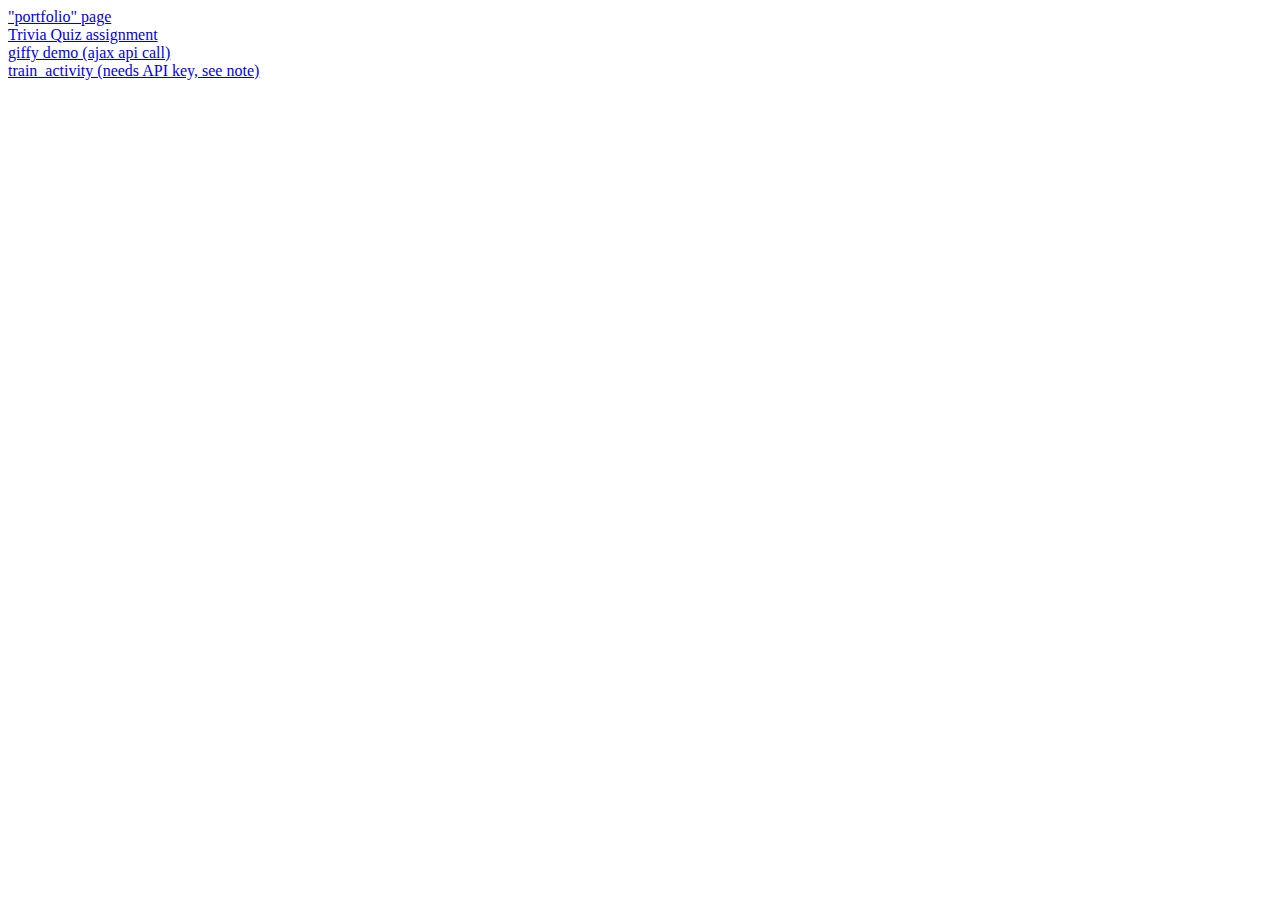
<file: index.html>
<!DOCTYPE html>
<html lang="en">

<head>
    <meta charset="UTF-8">
    <meta name="viewport" content="width=device-width, initial-scale=1.0">
    <meta http-equiv="X-UA-Compatible" content="ie=edge">
    <title>Tom Martinson hw 14:15</title>
</head>

<body>
    <!-- <meta http-equiv="refresh" content="0; URL='bootstrap-portfolio/index.html'" /> -->
    <div>
        <a href="bootstrap-portfolio/index.html">"portfolio" page </a>
    </div>
    <div>
        <a href="https://trmmartinson.github.io/TriviaQuiz/">Trivia Quiz assignment</a>
    </div>
    <div>
        <a href="https://trmmartinson.github.io/giffything/">giffy demo (ajax api call)</a>
    </div>
    <div>
        <a href="https://trmmartinson.github.io/trainactivity/">train_activity (needs API key, see note)</a>
    </div>
</body>

</html>
</file>
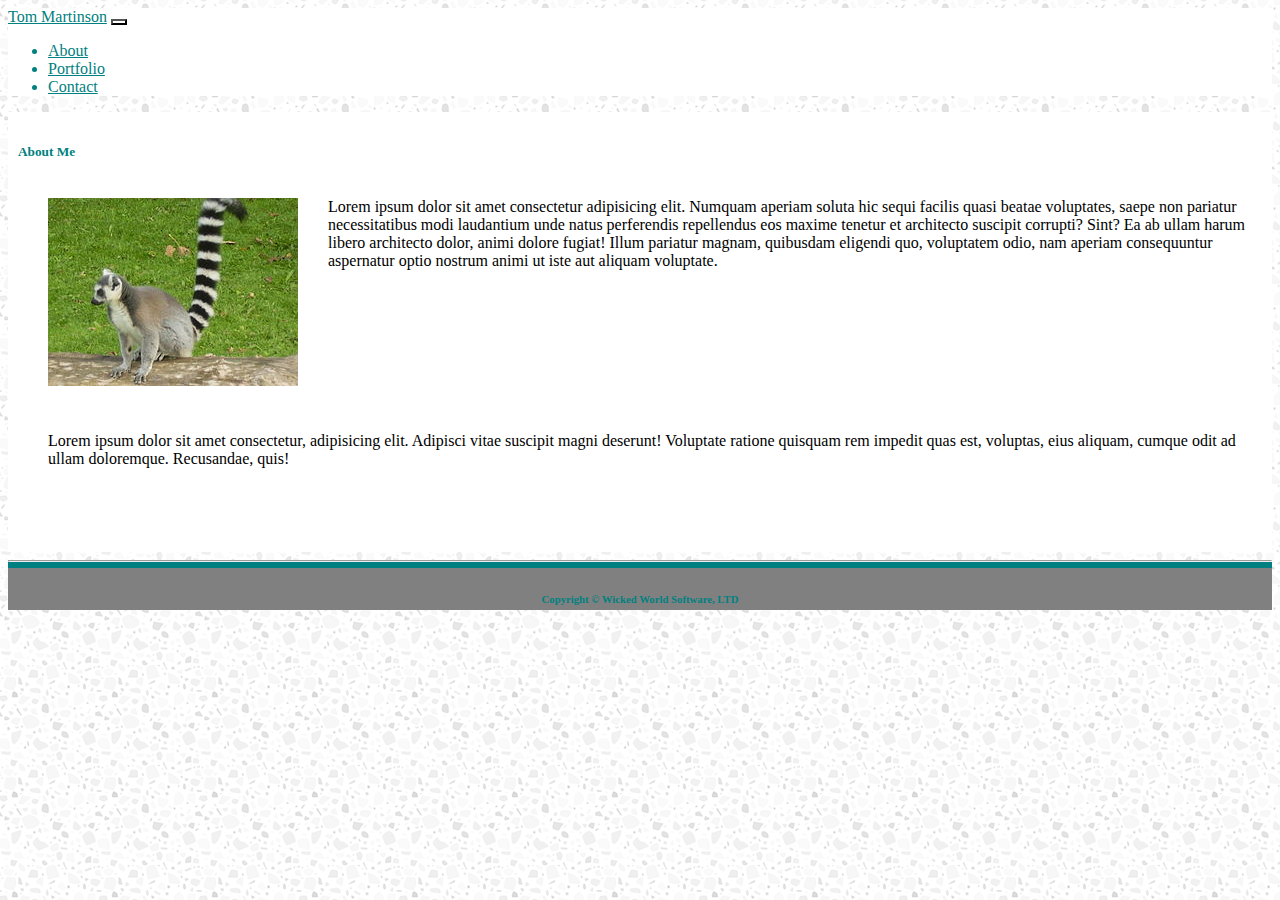
<file: bootstrap-portfolio/index.html>
<!DOCTYPE html>
<html lang="en">

<head>
    <meta charset="UTF-8">
    <meta name="viewport" content="width=device-width, initial-scale=1.0">
    <meta http-equiv="X-UA-Compatible" content="ie=edge">
    <link rel="stylesheet" href="https://stackpath.bootstrapcdn.com/bootstrap/4.1.3/css/bootstrap.min.css" integrity="sha384-MCw98/SFnGE8fJT3GXwEOngsV7Zt27NXFoaoApmYm81iuXoPkFOJwJ8ERdknLPMO"
        crossorigin="anonymous">
    <script src="https://code.jquery.com/jquery-3.3.1.slim.min.js" integrity="sha384-q8i/X+965DzO0rT7abK41JStQIAqVgRVzpbzo5smXKp4YfRvH+8abtTE1Pi6jizo"
        crossorigin="anonymous"></script>
    <script src="https://cdnjs.cloudflare.com/ajax/libs/popper.js/1.14.3/umd/popper.min.js" integrity="sha384-ZMP7rVo3mIykV+2+9J3UJ46jBk0WLaUAdn689aCwoqbBJiSnjAK/l8WvCWPIPm49"
        crossorigin="anonymous"></script>
    <script src="https://stackpath.bootstrapcdn.com/bootstrap/4.1.3/js/bootstrap.min.js" integrity="sha384-ChfqqxuZUCnJSK3+MXmPNIyE6ZbWh2IMqE241rYiqJxyMiZ6OW/JmZQ5stwEULTy"
        crossorigin="anonymous"></script>
    <link rel="stylesheet" type="text/css" href="style.css">
    <title>Bootstrap portfolio</title>
</head>

<body>
    <div class="container">
        <!-- <nav class="navbar navbar-expand-lg navbar-light bg-light ml-right"> -->
        <nav class="navbar navbar-expand-lg navbar-light tealwhite ml-right">
            <a class="navbar-brand tealwhite" href="#">Tom Martinson</a>
            <button class="navbar-toggler tealwhite" type="button" data-toggle="collapse" data-target="#navbarNav"
                aria-controls="navbarNav" aria-expanded="false" aria-label="Toggle navigation">
                <span class="navbar-toggler-icon tealwhite"></span>
            </button>
            <div class="collapse navbar-collapse justify-content-end" id="navbarNav">
                <ul class="navbar-nav text-right">
                    <li class="nav-item">
                        <a class="nav-link tealwhite" href="#">About</a>
                    </li>
                    <li class="nav-item">
                        <a class="nav-link tealwhite" href="portfolio.html">Portfolio</a>
                    </li>
                    <li class="nav-item">
                        <a class="nav-link tealwhite" href="contact.html">Contact</a>
                    </li>
                </ul>
            </div>
        </nav>
    </div>

    <div class="container mainbox">
        <div class="row">
            <div class="col-3 tealwhite">
                <h5 class="tealwhite"">About Me</h5>
            </div>
        </div>
        <div class=" row scaletext
                    clearfix">
                    <p class="floatme"><img class="mypic" src="lemur.jpg" alt="mypic"> Lorem ipsum dolor sit amet
                        consectetur adipisicing elit. Numquam aperiam soluta hic sequi facilis quasi beatae voluptates,
                        saepe non pariatur necessitatibus modi laudantium unde natus perferendis repellendus eos maxime
                        tenetur et architecto suscipit corrupti? Sint? Ea ab ullam harum libero architecto dolor, animi
                        dolore fugiat! Illum pariatur magnam, quibusdam eligendi quo, voluptatem odio, nam aperiam
                        consequuntur aspernatur optio nostrum animi ut iste aut aliquam voluptate.</p>
                    <p class="regp">Lorem ipsum dolor sit amet consectetur, adipisicing elit. Adipisci vitae suscipit
                        magni deserunt! Voluptate ratione quisquam rem impedit quas est, voluptas, eius aliquam, cumque
                        odit ad ullam doloremque. Recusandae, quis!</p>
            </div>
        </div>
    </div>
    <div class="container footer">
        <div class="row whiteteal skinny">
            <hr>
        </div>
        <div class="row">
            <h6>Copyright &copy Wicked World Software, LTD</h6>
        </div>
    </div>
</body>

</html>
</file>
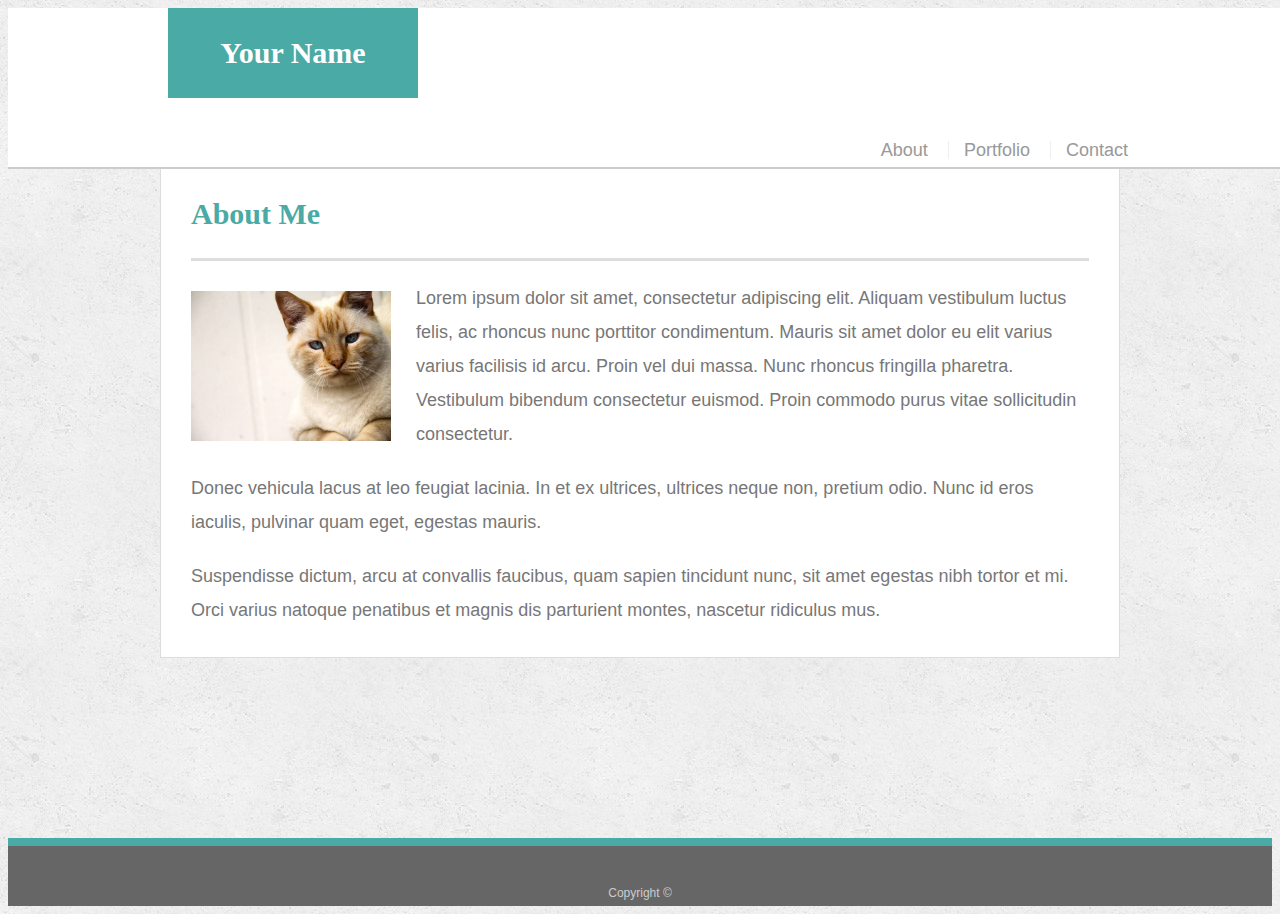
<file: Responsive-Portfolio/index.html>
<!doctype html>
<html lang="en-us">

<head>
  <meta charset="UTF-8">
  <meta name="viewport" content="width=device-width, initial-scale=1.0">
  <title>About | Your Name</title>
  <link rel="stylesheet" type="text/css" href="assets/css/style.css">
</head>

<body>

  <header id="masthead">
    <div class="container">
      <a href="index.html" id="logo">Your Name</a>
      <nav>
        <a href="index.html">About</a>
        <a href="portfolio.html">Portfolio</a>
        <a href="contact.html">Contact</a>
      </nav>
    </div>
  </header>

  <div id="main-container" class="container">
    <section class="main-section">
      <h1>About Me</h1>

      <img src="assets/images/cat.jpg" class="auth-image" alt="Your Name">

      <p>Lorem ipsum dolor sit amet, consectetur adipiscing elit. Aliquam vestibulum luctus felis, ac rhoncus nunc porttitor condimentum. Mauris sit amet dolor eu elit varius varius facilisis id arcu. Proin vel dui massa. Nunc rhoncus fringilla pharetra. Vestibulum bibendum consectetur euismod. Proin commodo purus vitae sollicitudin consectetur.</p>

      <p>Donec vehicula lacus at leo feugiat lacinia. In et ex ultrices, ultrices neque non, pretium odio. Nunc id eros iaculis, pulvinar quam eget, egestas mauris.</p>

      <p>Suspendisse dictum, arcu at convallis faucibus, quam sapien tincidunt nunc, sit amet egestas nibh tortor et mi. Orci varius natoque penatibus et magnis dis parturient montes, nascetur ridiculus mus.</p>

    </section>

  </div>

  <footer>
    <div class="container">
      Copyright &copy; 
    </div>
  </footer>
</body>

</html>
</file>
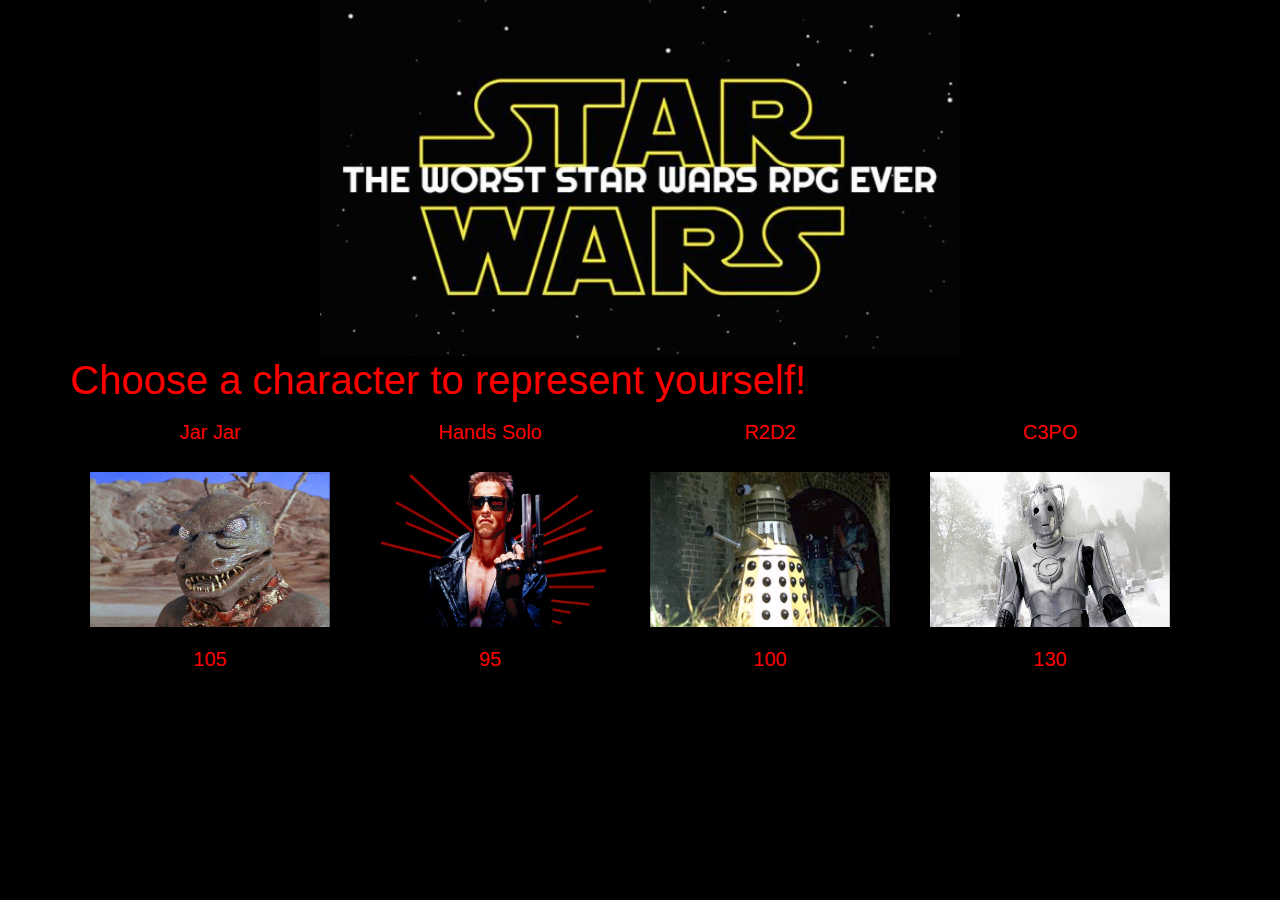
<file: unit-4-game/index.html>
<!DOCTYPE html>
<html lang="en">

<head>
    <meta charset="UTF-8">
    <meta name="viewport" content="width=device-width, initial-scale=1.0">
    <meta http-equiv="X-UA-Compatible" content="ie=edge">
    <title>Star Trek wars </title>
    <link rel="stylesheet" href="https://maxcdn.bootstrapcdn.com/bootstrap/4.1.3/css/bootstrap.min.css">
    <script src="https://ajax.googleapis.com/ajax/libs/jquery/3.3.1/jquery.min.js"></script>
    <script src="https://cdnjs.cloudflare.com/ajax/libs/popper.js/1.14.3/umd/popper.min.js"></script>
    <script src="https://maxcdn.bootstrapcdn.com/bootstrap/4.1.3/js/bootstrap.min.js"></script>
    <!-- I intentionally am not including reset.css since i used bootstrap it is unnecessary -->
    <link rel="stylesheet" href="assets/css/style.css">
    <audio id="theme" src="assets/sounds/theme.wav" type="audio/wav"></audio>
</head>

<body>
    <img src="assets/images/starwars.jpg" id="logo">
    <div class="container characters">
        <div class="row">
            <h1 id="instructions" class="gametext"></h1>
        </div>
    </div>
    <div class="container">
        <div class="row" id="you">
        </div>
    </div>
    <div class="container lineup">
        <div class="row" id="charrow">
        </div>
    </div>
    <container>
        <button id="fight" class="text-center" type="button">fight</button>
    </container>
    <div class="container">
        <div class="row" id="enimy">
        </div>
    </div>
    <container>
        <button id="doreload" class="text-center" type="button">Play Again</button>
    </container>

    <script src="assets/javascript/game.js"></script>

</body>

</html>
</file>
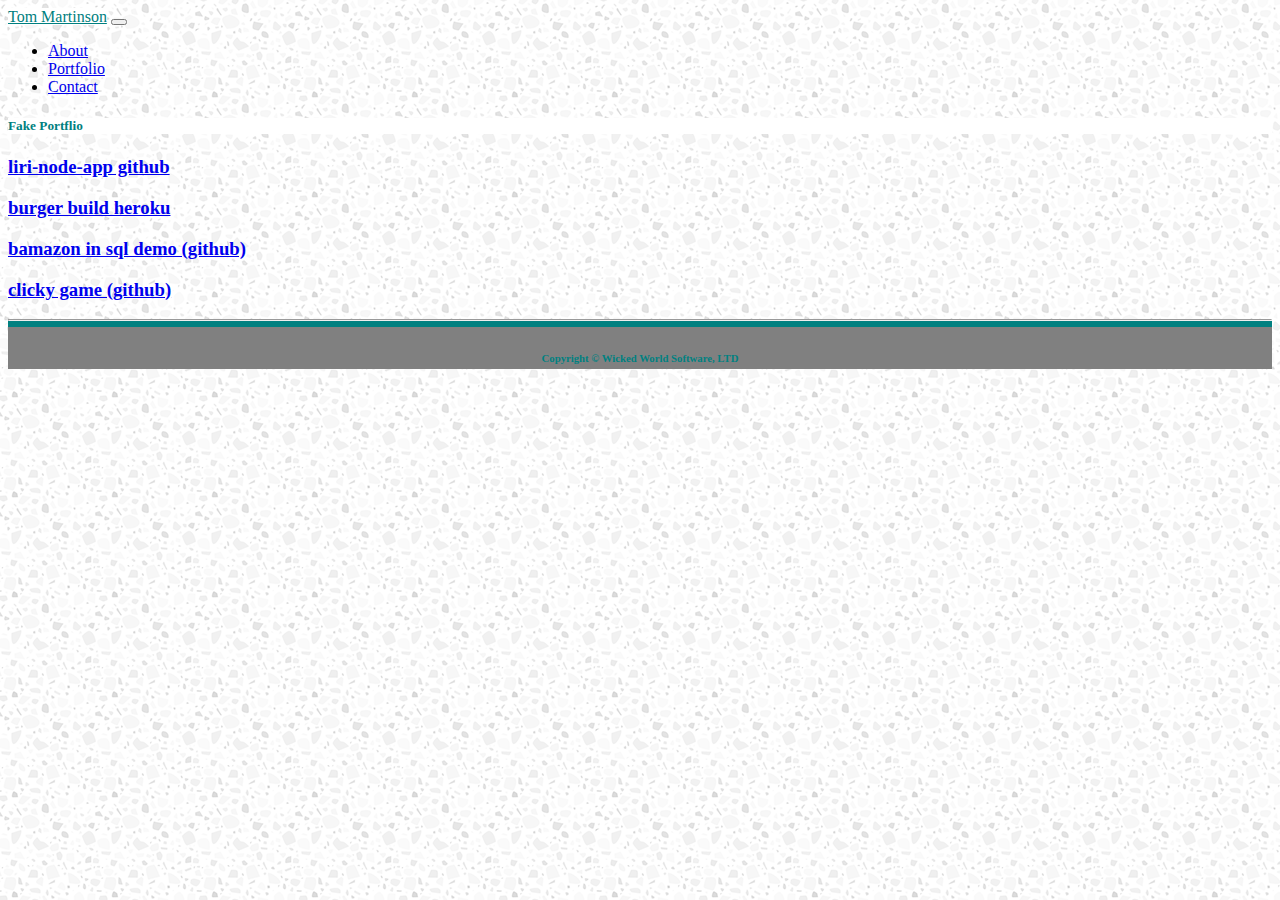
<file: bootstrap-portfolio/portfolio.html>
<!DOCTYPE html>
<html lang="en">

<head>
    <meta charset="UTF-8">
    <meta name="viewport" content="width=device-width, initial-scale=1.0">
    <meta http-equiv="X-UA-Compatible" content="ie=edge">
    <link rel="stylesheet" href="https://stackpath.bootstrapcdn.com/bootstrap/4.1.3/css/bootstrap.min.css" integrity="sha384-MCw98/SFnGE8fJT3GXwEOngsV7Zt27NXFoaoApmYm81iuXoPkFOJwJ8ERdknLPMO"
        crossorigin="anonymous">
    <script src="https://code.jquery.com/jquery-3.3.1.slim.min.js" integrity="sha384-q8i/X+965DzO0rT7abK41JStQIAqVgRVzpbzo5smXKp4YfRvH+8abtTE1Pi6jizo"
        crossorigin="anonymous"></script>
    <script src="https://cdnjs.cloudflare.com/ajax/libs/popper.js/1.14.3/umd/popper.min.js" integrity="sha384-ZMP7rVo3mIykV+2+9J3UJ46jBk0WLaUAdn689aCwoqbBJiSnjAK/l8WvCWPIPm49"
        crossorigin="anonymous"></script>
    <script src="https://stackpath.bootstrapcdn.com/bootstrap/4.1.3/js/bootstrap.min.js" integrity="sha384-ChfqqxuZUCnJSK3+MXmPNIyE6ZbWh2IMqE241rYiqJxyMiZ6OW/JmZQ5stwEULTy"
        crossorigin="anonymous"></script>
    <link rel="stylesheet" type="text/css" href="style.css">
    <title>Portflio</title>
</head>

<body>
    <div class="container">
        <nav class="navbar navbar-expand-lg navbar-light bg-light ml-right">
            <a class="navbar-brand tealwhite" href="#">Tom Martinson</a>
            <button class="navbar-toggler" type="button" data-toggle="collapse" data-target="#navbarNav" aria-controls="navbarNav"
                aria-expanded="false" aria-label="Toggle navigation">
                <span class="navbar-toggler-icon"></span>
            </button>
            <div class="collapse navbar-collapse justify-content-end" id="navbarNav">
                <ul class="navbar-nav text-right">
                    <li class="nav-item">
                        <a class="nav-link" href="index.html">About</a>
                    </li>
                    <li class="nav-item">
                        <a class="nav-link" href="portfolio.html">Portfolio</a>
                    </li>
                    <li class="nav-item">
                        <a class="nav-link" href="contact.html">Contact</a>
                    </li>
                </ul>
            </div>
        </nav>
    </div>

    <!-- i deviated from the inconsistent instructions since it does not make sense to decreaase the #-->
    <!-- number of images per row as resolution increases, i figured I could 1 image for sm and less, 2 for md and greater, -->
    <!-- and 3 for xl and greater change  -0--->
    <div class="container">
        <div class="row">
            <div class="col-3 tealwhite">
                <h5 class="tealwhite"">Fake Portflio</h5>
            </div>
        </div>
        <div class="row">
                    <!--
                    <div class="col-sm-6 col-md-5 col-lg-4 ">
                        <a href="../unit-4-game/index.html">
                        <img class="portpic" src="starwars.png" alt="starwars game" /></a>
                    </div>
                    <div class="col-sm-6 col-md-5 col-lg-4 ">
                        <a href="https://trmmartinson.github.io/TriviaQuiz/">
                        <img class="portpic" src="trivia.png" alt="trivia quiz" /></a>
                    </div>
                    <div class="col-sm-6 col-md-5 col-lg-4 ">
                        <a href="https://trmmartinson.github.io/giffything/">
                        <img class="portpic" src="giffydemo.png" alt="giffy demo" /></a>
                    </div>
                    <div class="col-sm-6 col-md-5 col-lg-4 ">
                        <a href="https://trmmartinson.github.io/trainactivity/">
                        <img class="portpic" src="trainactivity.png" alt="train schedule" /></a>
                    </div> -->
                    <div class="col-sm-6 col-md-5 col-lg-4 ">
                            <h3> <a href="https://github.com/trmmartinson/liri-node-app.git">liri-node-app github</a></h3>
                    </div>
                    <div class="col-sm-6 col-md-5 col-lg-4 ">
                            <h3> <a href="https://dry-refuge-48259.herokuapp.com/ ">burger build heroku</a></h3>
                    </div>
                    <div class="col-sm-6 col-md-5 col-lg-4 ">
                            <h3> <a href="https://github.com/trmmartinson/bamazon">bamazon in sql demo (github)</a></h3>
                    </div>
                    <div class="col-sm-6 col-md-5 col-lg-4 ">
                            <h3> <a href="https://github.com/trmmartinson/clicky-game">clicky game  (github)</a></h3>
                    </div>
            </div>
        </div>

        <div class="container footer">
            <div class="row whiteteal skinny">
                <hr>
            </div>
            <div class="row">
                <h6>Copyright &copy Wicked World Software, LTD</h6>
            </div>
        </div>

</body>

</html>
</file>
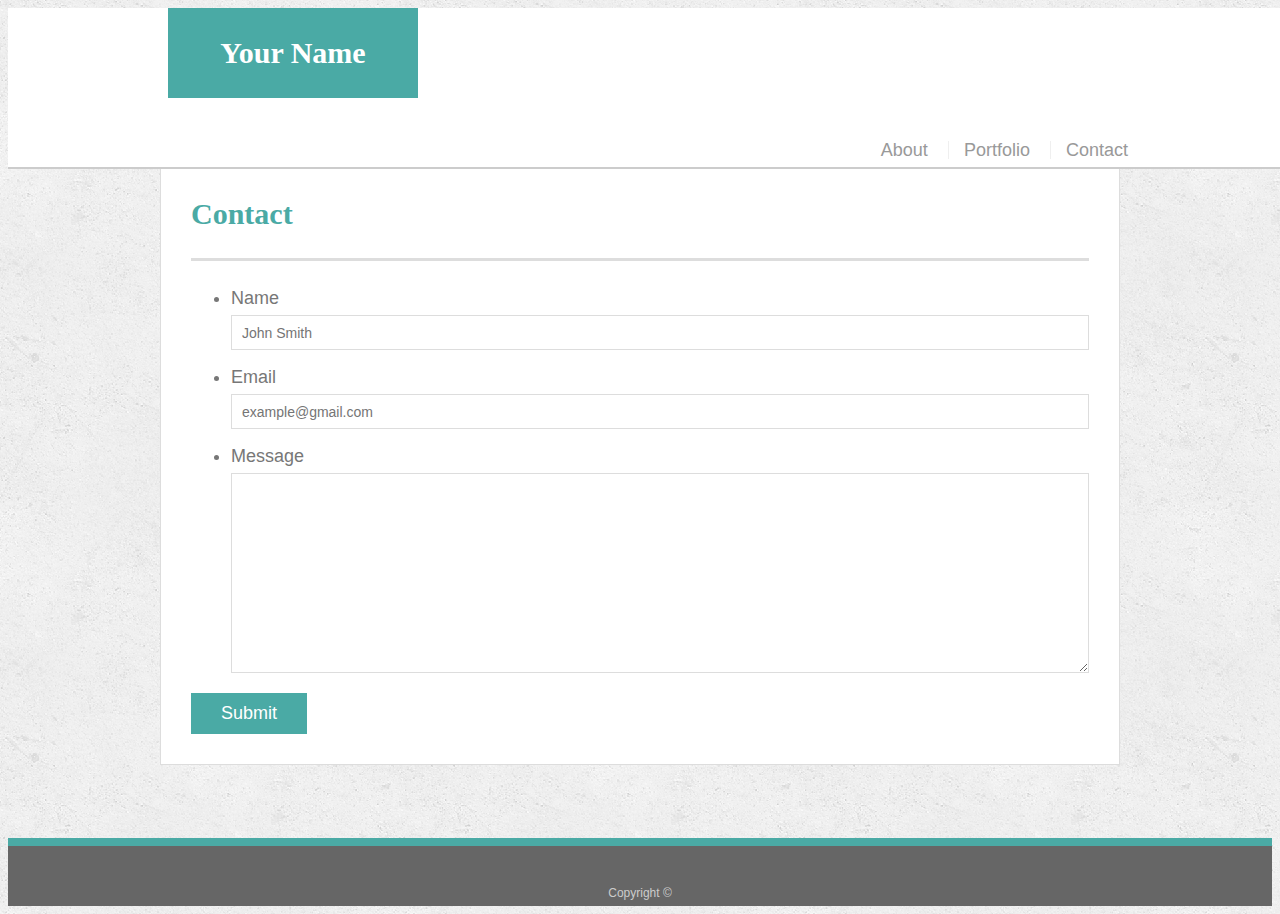
<file: Responsive-Portfolio/contact.html>
<!doctype html>
<html lang="en-us">

<head>
  <meta charset="UTF-8">
  <meta name="viewport" content="width=device-width, initial-scale=1.0">
  <title>Contact | Your Name</title>
  <link rel="stylesheet" type="text/css" href="assets/css/style.css">
</head>

<body>

  <header id="masthead">
    <div class="container">
      <a href="index.html" id="logo">Your Name</a>
      <nav>
        <a href="index.html">About</a>
        <a href="portfolio.html">Portfolio</a>
        <a href="contact.html">Contact</a>
      </nav>
    </div>
  </header>

  <div id="main-container" class="container">
    <section class="main-section">
      <h1>Contact</h1>

      <form id="contact-form">
        <ul>
          <li>
            <label for="name">Name</label>
            <input type="text" id="name" name="name" placeholder="John Smith" required="required">
          </li>
          <li>
            <label for="email">Email</label>
            <input type="email" id="email" name="email" placeholder="example@gmail.com" required="required">
          </li>
          <li>
            <label for="message">Message</label>
            <textarea id="message" name="message" required="required"></textarea>
          </li>
        </ul>
        <input type="submit">
      </form>

    </section>

  </div>

  <footer>
    <div class="container">
      Copyright &copy; 
    </div>
  </footer>
</body>

</html>
</file>
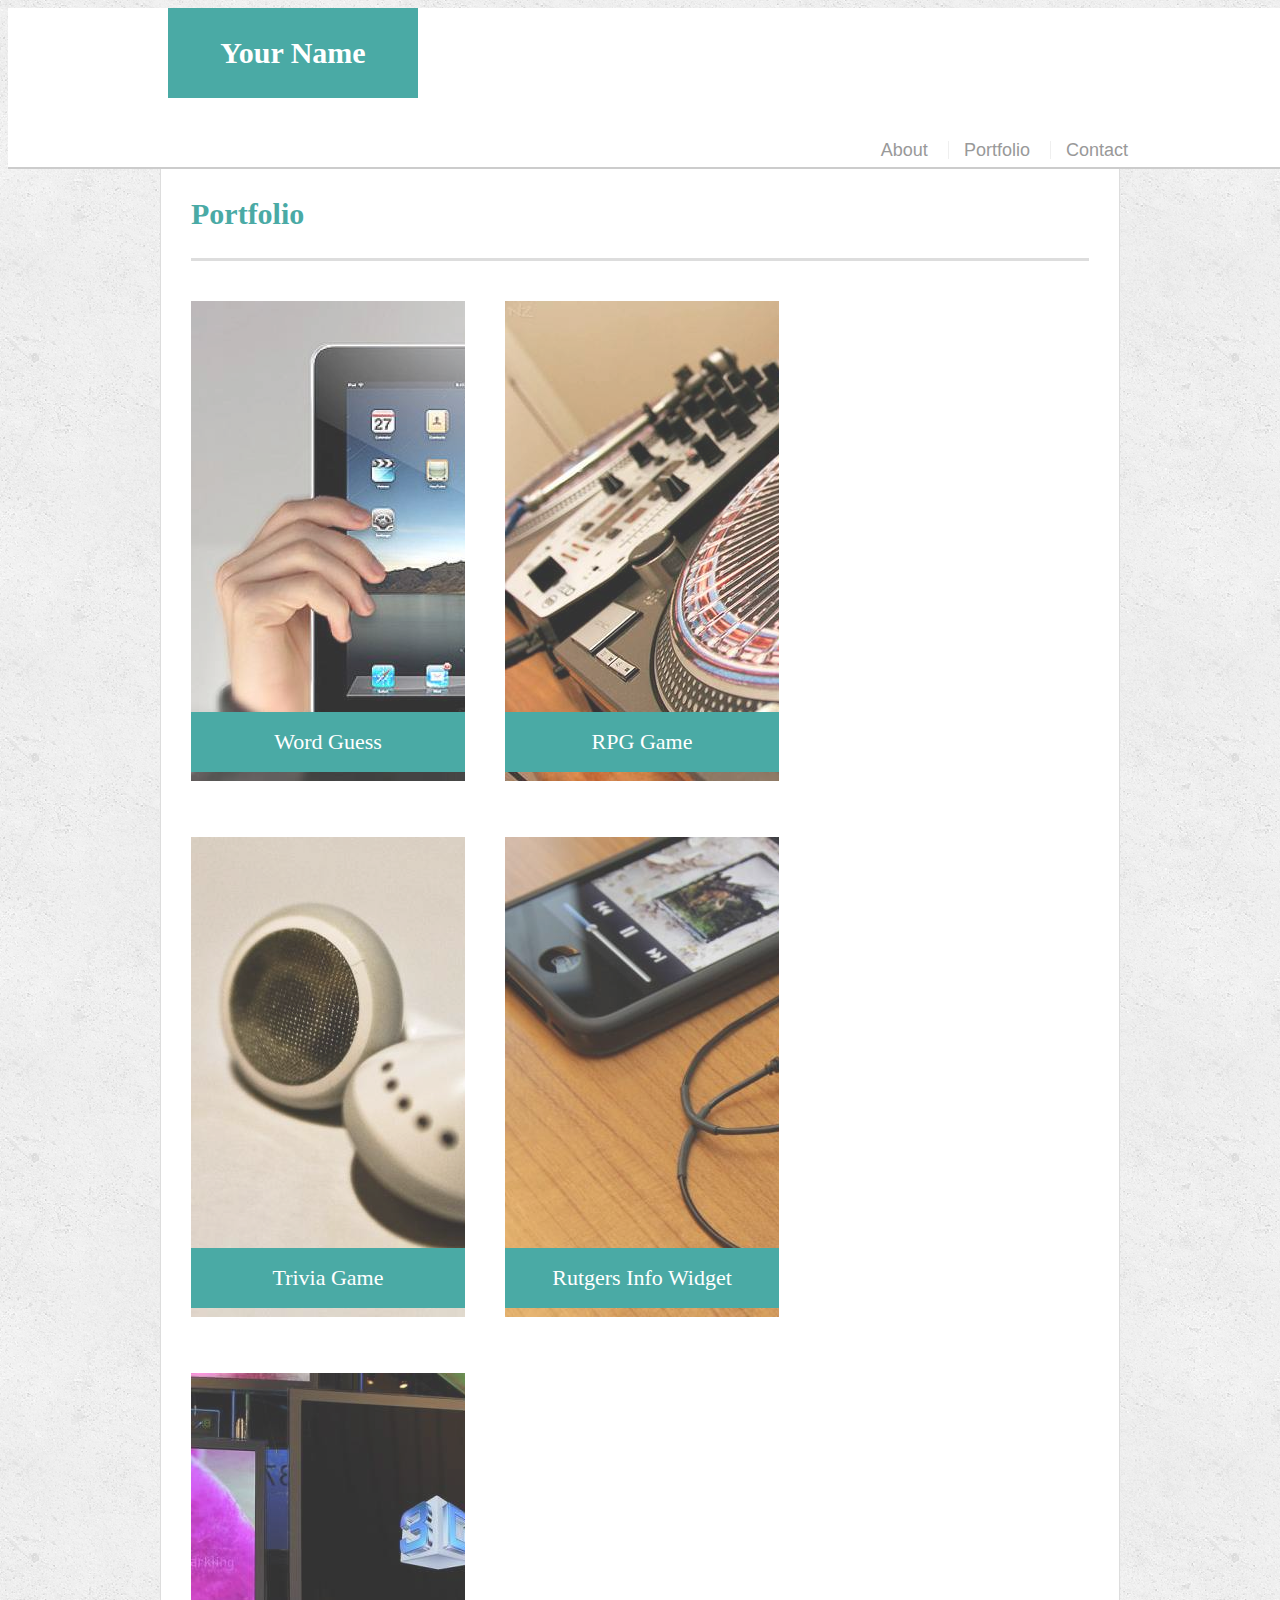
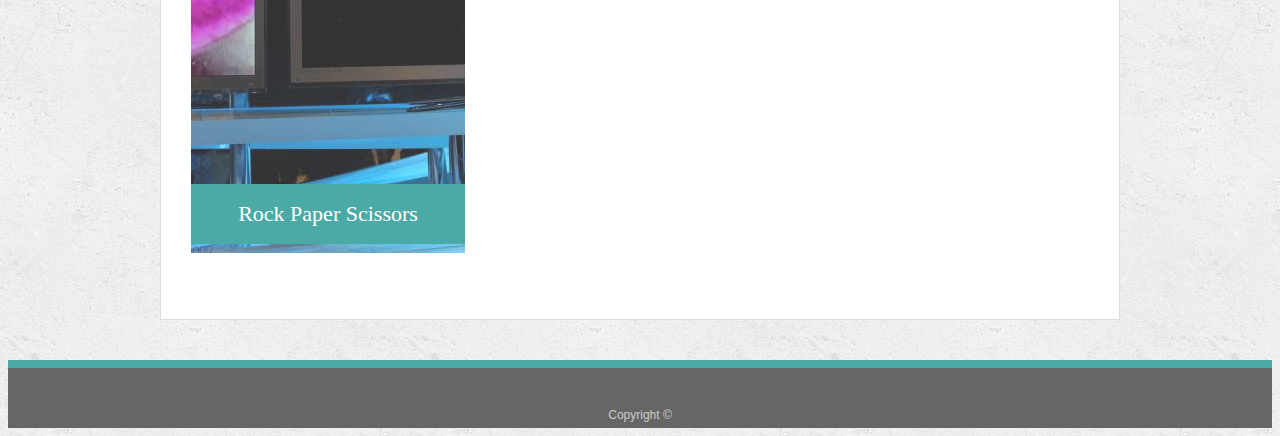
<file: Responsive-Portfolio/portfolio.html>
<!doctype html>
<html lang="en-us">

<head>
  <meta charset="UTF-8">
  <meta name="viewport" content="width=device-width, initial-scale=1.0">
  <title>Portfolio | Your Name</title>
  <link rel="stylesheet" type="text/css" href="assets/css/style.css">
</head>

<body>

  <header id="masthead">
    <div class="container">
      <a href="index.html" id="logo">Your Name</a>
      <nav>
        <a href="index.html">About</a>
        <a href="portfolio.html">Portfolio</a>
        <a href="contact.html">Contact</a>
      </nav>
    </div>
  </header>

  <div id="main-container" class="container portfolio">
    <section class="main-section">
      <h1>Portfolio</h1>

      <div class="work">
        <img src="assets/images/technics-q-c-640-480-1.jpg" alt="Word Guess">

        <h3>Word Guess</h3>
      </div>
      <div class="work">
        <img src="assets/images/technics-q-c-640-480-2.jpg" alt="RPG Game">

        <h3>RPG Game</h3>
      </div>
      <div class="work">
        <img src="assets/images/technics-q-c-640-480-5.jpg" alt="Trivia Game">

        <h3>Trivia Game</h3>
      </div>
      <div class="work">
        <img src="assets/images/technics-q-c-640-480-7.jpg" alt="Rutgers Info Widget">

        <h3>Rutgers Info Widget</h3>
      </div>
      <div class="work">
        <img src="assets/images/technics-q-c-640-480-9.jpg" alt="Rock Paper Scissors">

        <h3>Rock Paper Scissors</h3>
      </div>

    </section>

  </div>

  <footer>
    <div class="container">
      Copyright &copy;
    </div>
  </footer>
</body>

</html>
</file>
<file: bootstrap-portfolio/style.css>
body {
    background-image:  url("light-grey-terrazzo.png");
}
hr {
    background-color: 10 px solid orange;
    color: red;
}

.whiteteal {
    background-color: teal;
    color: white;
}
.tealwhite {
    background-color: white;
    color: teal;

}
.contact {
    width: 150px;
}
.mainbox {
    background-color:white;
    height: 420px;
    padding: 10px;
    overflow: hidden;
}
.mypic {
    padding: 30px;
    padding-top: 0px;
    float: left;
}
.portpic
{
    padding: 10px;
}
.floatme {
    float: left;
}
.regp {
    padding-left: 30px;
}
.sidexside {
    display: inline-block;
}

.footer {
    background-color:grey;
    text-align: center;
    height: 50px;
    top-margin: 15px;
}
.skinny {
    height: 8px;
}
h6 {
    color: teal;
    text-align: center;
}
</file>
<file: Responsive-Portfolio/assets/css/style.css>
body {
  font-family: Arial, "Helvetica Neue", Helvetica, sans-serif;
  font-size: 18px;
  line-height: 34px;
  color: #777777;
  background: url("../images/concrete_seamless.png");
}

* {
  box-sizing: border-box;
}

/* general */

.container {
  width: 100%;
  max-width: 960px;
  margin: 0 auto;
  clear: both;
}

h1,
h2,
h3,
p {
  margin-bottom: 20px;
}

p:last-child {
  margin-bottom: 0;
}

h1,
h2,
h3 {
  font-family: Georgia, Times, "Times New Roman", serif;
  font-weight: 700;
  color: #4aaaa5;
}

h1 {
  padding-bottom: 20px;
  font-size: 30px;
  line-height: 49px;
  border-bottom: 3px solid #dddddd;
}

h2,
h3 {
  font-size: 22px;
}

/* header */

#masthead {
  position: fixed;
  z-index: 99;
  width: 100%;
  margin: 0 0 30px;
  overflow: auto;
  color: #ffffff;
  background: #ffffff;
  border-bottom: 2px solid #cccccc;
}

#logo {
  float: left;
  width: 250px;
  height: 90px;
  font-family: Georgia, Times, "Times New Roman", serif;
  font-size: 30px;
  font-weight: 700;
  line-height: 90px;
  color: #ffffff;
  text-align: center;
  text-decoration: none;
  background: #4aaaa5;
}

nav {
  float: right;
  margin-top: 125px;
}

nav a {
  display: inline-block;
  padding-left: 15px;
  margin-left: 15px;
  line-height: 18px;
  color: #999;
  text-decoration: none;
  border-left: 1px solid #efefef;
}

nav a:first-child {
  border-left: 0 none;
}

/* footer */

footer {
  padding: 30px 0;
  clear: both;
  font-size: 12px;
  color: #ffffff;
  color: #cccccc;
  text-align: center;
  background: #666666;
  border-top: 8px solid #4aaaa5;
  height: 50px;
}

h3, h2 {
  padding-bottom: 20px;
  margin-bottom: 15px;
  line-height: 22px;
  border-bottom: 2px solid #eeeeee;
}

/* main */

#main-container {
  padding-top: 130px;
  min-height: calc(100vh - 70px);
}

.main-section {
  float: left;
  width: 100%;
  max-width: 960px;
  padding: 30px;
  margin: 0 0 40px;
  background: #ffffff;
  border: 1px solid #dddddd;
}

/* portfolio page */

.work {
  position: relative;
  float: left;
  width: 274px;
  margin: 20px 0 25px;
  overflow: auto;
}

.work:nth-child(even) {
  margin-right: 40px;
}

.work img {
  border: 0;
  opacity: 0.8;
}

.work h3 {
  position: absolute;
  bottom: 20px;
  width: 100%;
  padding: 15px;
  margin-bottom: 0;
  font-weight: 300;
  line-height: 30px;
  color: #ffffff;
  text-align: center;
  background: #4aaaa5;
  border-bottom: 0;
}

.auth-image {
  float: left;
  width: 200px;
  height: auto;
  margin-top: 10px;
  margin-right: 25px;
}

/* contact page */

#contact-form ul {
  margin-bottom: 20px;
}

#contact-form li {
  margin-bottom: 10px;
}

label,
input[type=text],
input[type=email],
textarea {
  display: block;
  width: 100%;
}

input[type=text],
input[type=email],
textarea {
  height: 35px;
  padding: 0 10px;
  font-size: 14px;
  border: 1px solid #dddddd;
}

textarea {
  height: 200px;
}

input[type=submit] {
  padding: 10px 30px;
  font-size: 18px;
  color: #ffffff;
  cursor: pointer;
  background: #4aaaa5;
  border: 0 none;
}

@media screen and (max-width: 640px) {
#masthead {
	overflow: hidden;
}
.work {
    width: 100%;
    text-align:center;
    }

.work img {
	height: auto;
}

nav {
    float: none;
    clear: both;
    text-align: left;
    overflow: hidden;
  }
  
#logo {
    clear: both;
    text-align: left;
    padding: 30px;
    width: 640px;
    height: 100px;
    overflow: hidden;
  }
  
}
</file>
<file: unit-4-game/assets/css/style.css>
body {
    background-color : black; 
}
.charbtn {
    padding: 20px;
    width: 280px;
    height: 195px;
}
#logo {
    display: block;
    margin-left: auto;
    margin-right: auto;
    width: 50%;
  }
  .gametext {
      color: red;
  }
</file>
